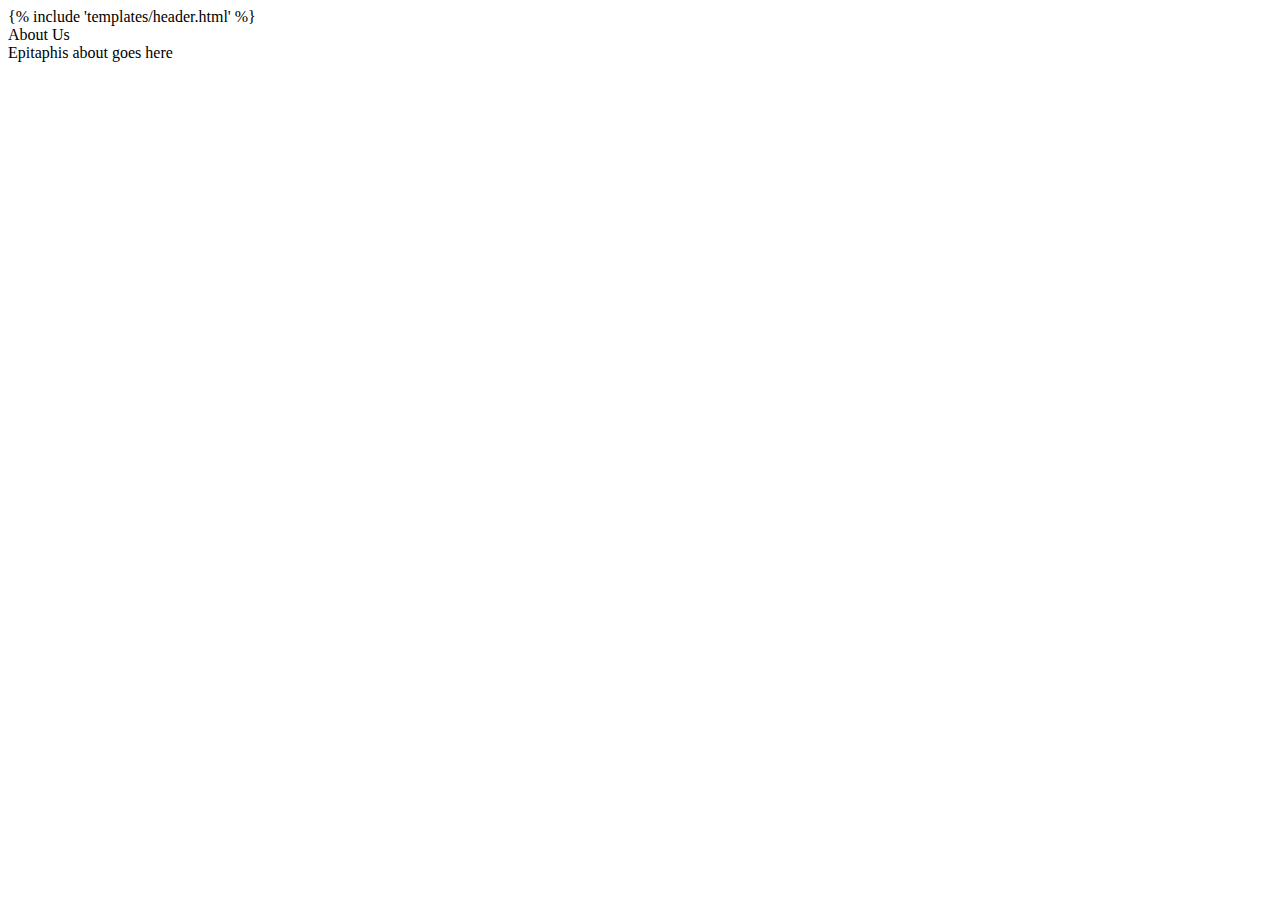
<file: resources/views/about.html>
{% include 'templates/header.html' %}
<body>
    <div id="about-panel" class="container">
        <div class="panel panel-primary">
            <div class="panel-heading text-center">About Us</div>
            <div class="panel-body">
                <div class="container">
                    Epitaphis about goes here
                </div>
            </div>
        </div>
    </div>
</body>
</html>
</file>
